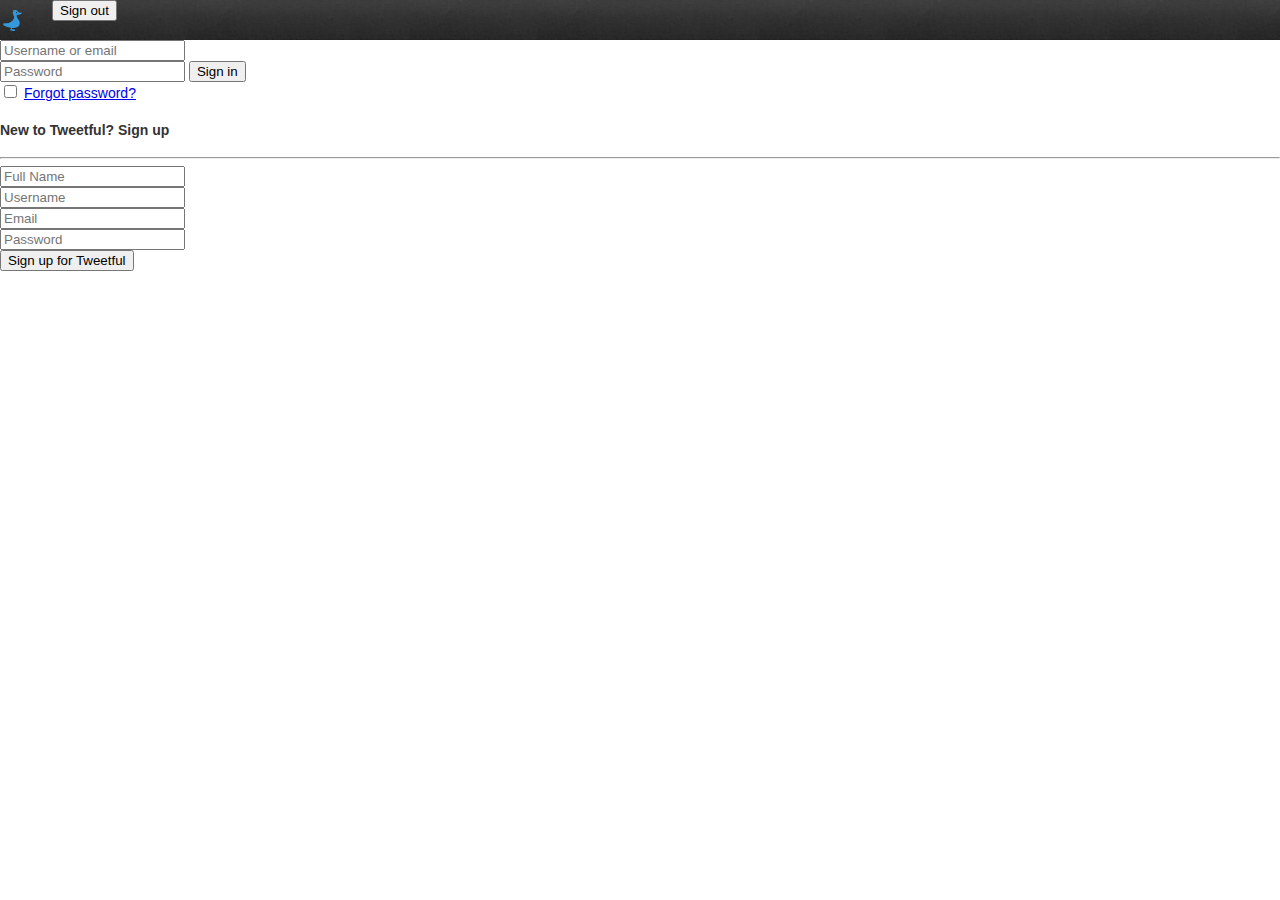
<file: 01.about-team/index.html>
<!DOCTYPE html>
<html ng-app="tweetful">
<head>
  <title>Tweetful</title>
  <link type="text/css" rel="stylesheet" href="css/style.css">
  <script type="text/javascript" src="bower_components/angular/angular.min.js"></script>
  <script type="text/javascript" src="bower_components/angular-route/angular-route.min.js"></script>
  <script type="text/javascript" src="app.js"></script>
  <script type="text/javascript" src="controllers/home.js"></script>
  <script type="text/javascript" src="controllers/follows.js"></script>
  <script type="text/javascript" src="controllers/tweets.js"></script>
  <script type="text/javascript" src="controllers/home.js"></script>
  <script type="text/javascript" src="controllers/team.js"></script>
  <script type="text/javascript" src="controllers/about.js"></script>
</head>
<body>
  <nav>
    <a class="nav-logo-link" href="/">
      <span class="icon bird-topbar-blue"></span>
    </a>
    <button type="button">Sign out</button>
  </nav>
  <!--<%= notices %>-->
  <div ng-view></div>
</body>
</html>
</file>
<file: 01.about-team/css/style.css>
body {
  background-attachment: scroll;
  background-clip: border-box;
  background-color: rgba(0, 0, 0, 0);
  background-origin: padding-box;
  background-size: auto;
  color: rgb(51, 51, 51);
  direction: ltr;
  display: block;
  font-family: 'Helvetica Neue', Arial, sans-serif;
  font-size: 14px;
  height: 636px;
  line-height: 18px;
  margin-bottom: 0px;
  margin-left: 0px;
  margin-right: 0px;
  margin-top: 0px;
  overflow-y: scroll;
  padding-bottom: 0px;
  padding-left: 0px;
  padding-right: 0px;
  padding-top: 0px;
  unicode-bidi: embed;
  width: 1280px;
}

nav {
  background-image: url('../images/twitter_web_sprite_bgs.png');
  background-repeat: repeat-x;
  min-height: 40px !important;
}

.nav-logo-link {
  height: 12px;
  padding: 10px 14px 18px;
}

.nav-sign-out {
  float: right;
  margin-top: -10px;
}

.bird-topbar-blue {
  background-image: url('../images/twetter-logo.png');
  background-position: 0 0;
  width: 24px;
  height: 21px;
  float: left;
  margin-top: 10px;
}

.container {
  width: 865px;
  text-align: center;
}

.page-container {
  bottom: 0;
  left: 0;
  max-height: 750px;
  min-height: 545px;
  position: absolute;
  right: 0;
  top: 0;
}

.panel hr {
  margin-top: 2px;
  margin-bottom: 0px;
}

.panel h4 span {
  color: grey;
  font-weight: lighter;
}

.panel form .form-group {
  margin-bottom: 5px;
  color: rgb(153, 153, 153);
  font-size: 12px;
}

.panel form .form-group.or-links {
  margin-top: 8px !important;
  margin-bottom: 20px !important;
}

.panel form .form-group label {
  font-weight: normal;
}

.panel form .form-group:first-child {
  padding-top: 16px;
}

.panel form .form-group:last-child {
  margin-bottom: 32px;
}

.panel form .form-group.tall:last-child {
  margin-bottom: 50px;
}

.panel form .form-group input.left {
  width: 68%;
  float: left;
}

.panel form .form-group .btn.btn-warning {
  color: black;
}

.panel form .clearfix {
  padding: 1px;
}

.clearfix.top-space {
  margin: 120px 0 0 0;
}

.clearfix.top-space.small {
  margin: 50px 0 0 0;
}

.pad-10 {
  padding: 0 10px;
}

.mar-top-5 {
  margin-top: 5px;
}

.mar-top-15 {
  margin-top: 15px;
}

.text-middle {
  display: inline-block;
  vertical-align: middle;
  line-height: 40px;
}

.uppercase {
  text-transform: uppercase;
}

.lighter {
  font-weight: lighter;
}

.alert-float {
  position: fixed;
  top: 0;
  z-index: 1050;
  color: white;
  width: 100%;
  text-align: center;
}

.alert-float .alert {
  z-index: 1050;
  padding: 10px;
}

table.stats {
  width: 258px;
  margin: 14px -20px 0 -20px;
}

table.stats h4 {
  margin: 0;
}

table.stats small {
  font-size: 70%;
}

table.stats td:first-child {
  padding-left: 18px;
}
.masthead-intro, .masthead-heading {
    text-align: center;
}
.masthead {
    padding: 3em 0;
    text-align:center;
}
.masthead-heading {
    margin-bottom: 0.1em;
}
.masthead-intro {
    margin-top: 1em;
}
.info h1 {
    text-align: center;
}
.info h3 {
    margin-top: -0.6em;
}
.info p {
    text-align: left;
}
.info-container {
    text-align: center;
}
.info {
    vertical-align: top;
    display: inline-block;
    width: 25%;
    padding-left: 100px;
    box-sizing: border-box;
}
.footer-contact {
    text-align:center;
    position:fixed;
    bottom: 20px;
    width: 100%;
}
</file>
